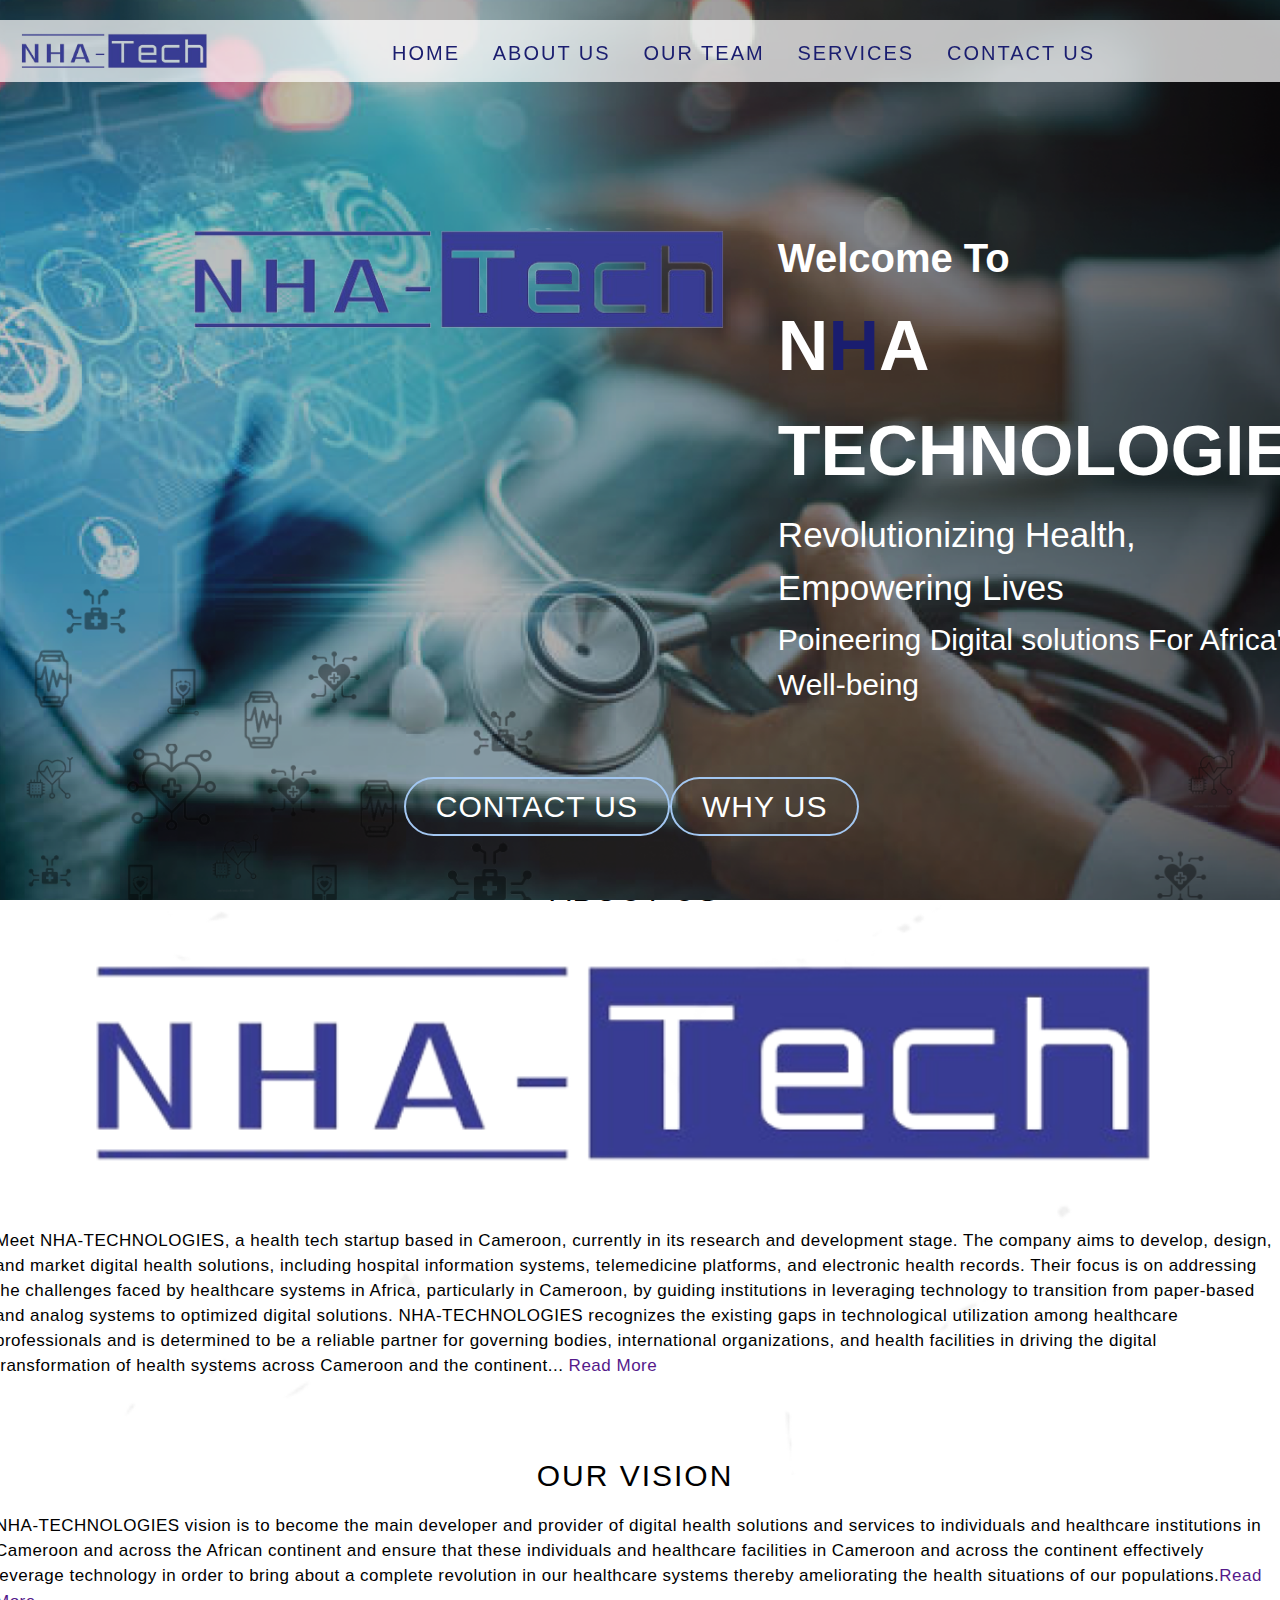
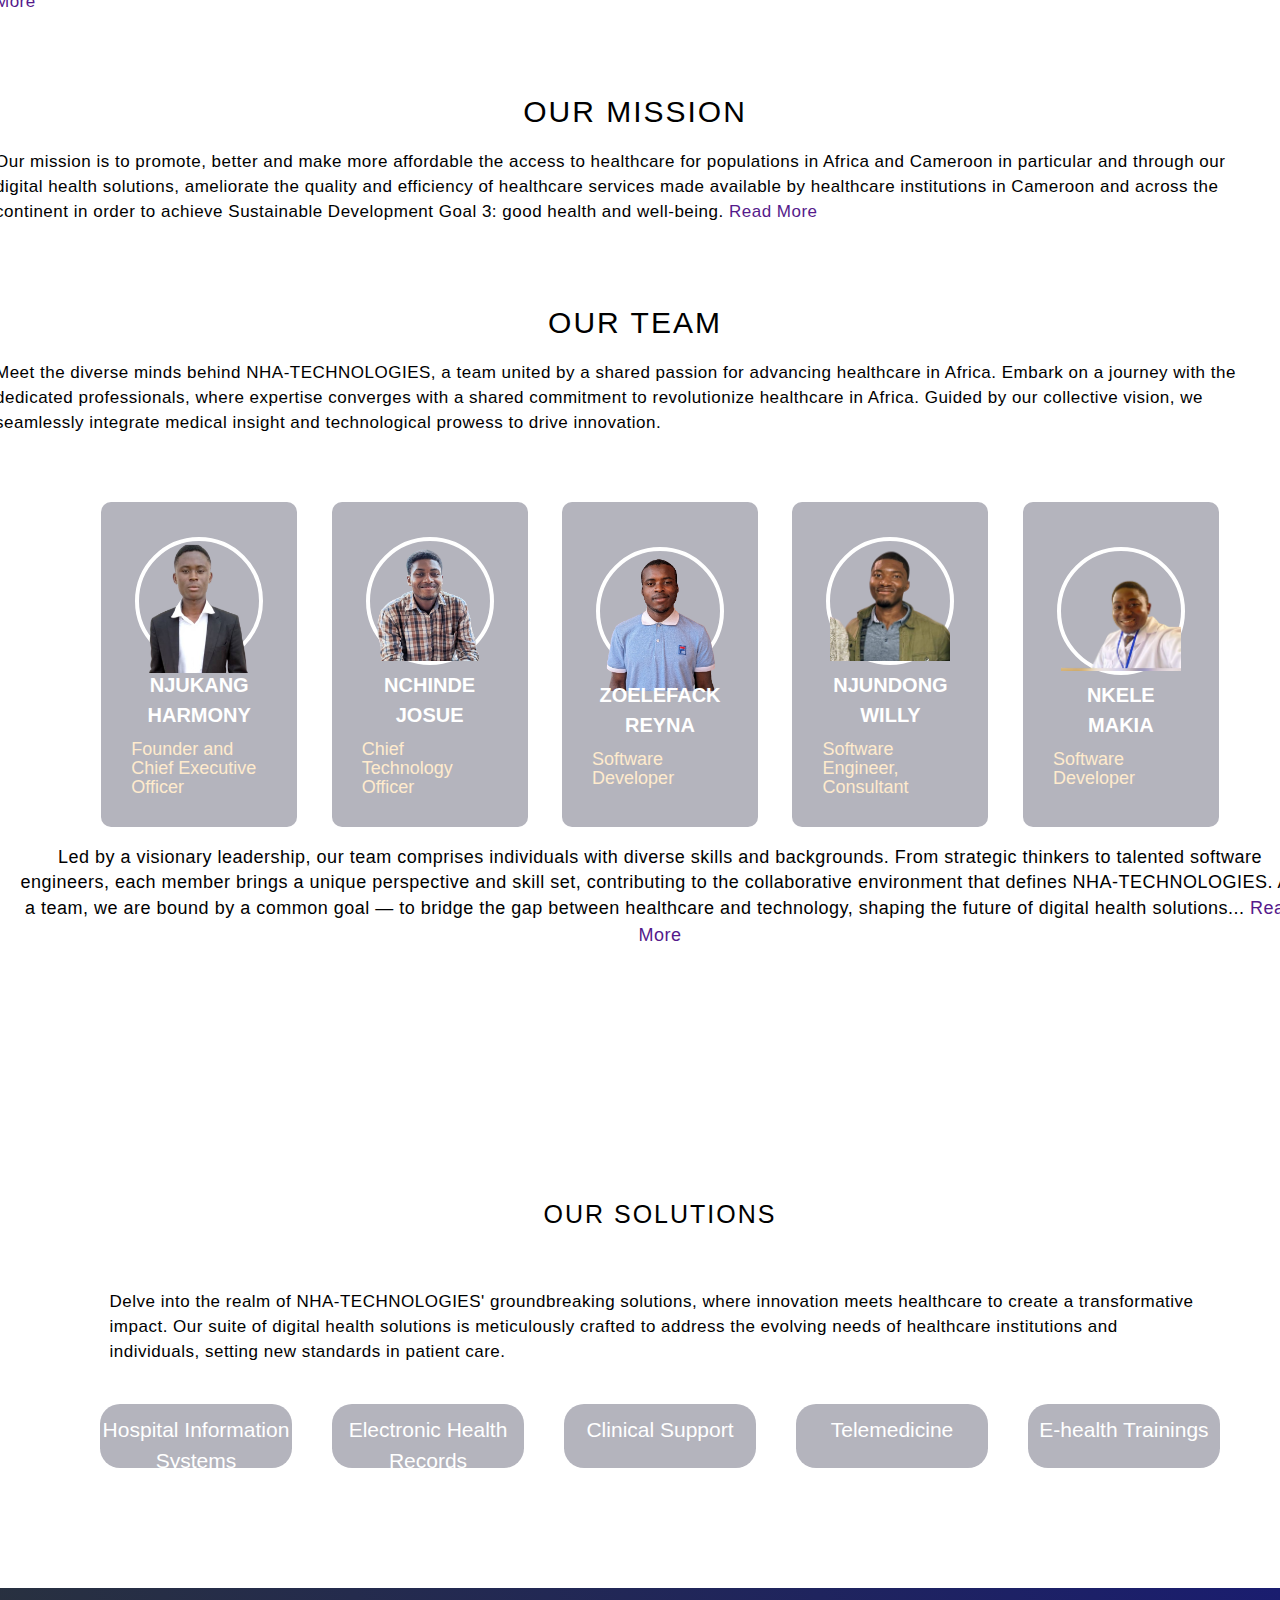
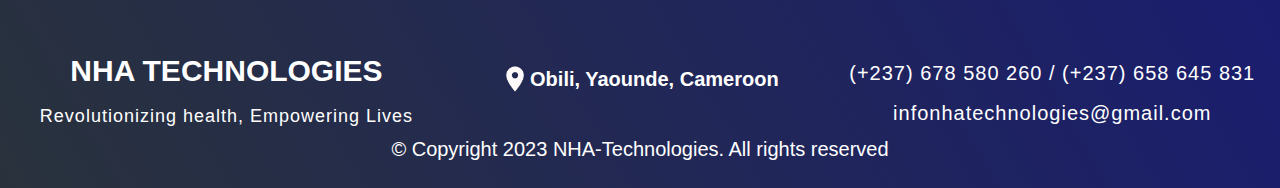
<file: index.html>
<!DOCTYPE html>
<html lang="en">
<head>
    <meta charset="UTF-8">
    <meta name="viewport" content="width=device-width, initial-scale=1.0">
    <title>NHA-TECHNOLOGIES</title>
    <link rel="stylesheet" href="index.css">
    <link rel="stylesheet" href="Ourteam.css">
</head>
<body>
   
    <!--Hero Section-->
    <section id ="hero">
       <div>
        <div class="nav-bar">
            <header class="nav-menu"  style="padding-bottom: 10px;">
                <div class="Logos"  style="padding-top: 8px;">
                    <img  src="images/CroppedLogo.png" alt="">
                 
                
                </div>
               
               <div class="hamborger">
                <div class="dropdown">
                    <button class="dropbtn"> <img  src="images/mdi_hamburger-menu.png" alt=""></button>
                    <div class="dropdown-content">
                        <li><a href="#hero"> Home</a></li>
                        <li><a href="OurTeam.html">About Us</a></li>
                        <li><a href="OurTeam.html #our-team">Our Team</a></li>
                        <li><a href="OurSolutions.html">Services</a></li>
                        <li><a href="contact.html">Contact Us</a></li>
                    </div>
                  </div>   
               </div>
                <nav class="nav-area">
                  <ul style="padding-top:18px ;" >
                    <li><a href="#hero"> Home</a></li>
                    <li><a href="OurTeam.html">About Us</a></li>
                    <li><a href="OurTeam.html #our-team">Our Team</a></li>
                    <li><a href="OurSolutions.html">Services</a></li>
                    <li><a href="contact.html">Contact Us</a></li>
                  </ul>
                 
                </nav>

                <hr>
              </header>
        </div>
        
        
            <div class="landing" >

                <div style="padding-right: 5%;" id="landing_logo">
                    <img class="landing-page-image" style="width: auto;  height:100px;" src="images/CroppedLogo.png" alt="">
                </div>
              <div>
               <div class="Landing-text">
                <h1 class="Welcome">Welcome To </h1>
                <h2 class="company">N<span class="H" style="color:  #1A1D6F;">H</span>A TECHNOLOGIES</h2>
                <h1 class="text1">Revolutionizing Health,</h1>
                <h1  class="text2">Empowering Lives</h1>
                <h1  class="text3">Poineering Digital solutions For Africa's Well-being</h1>
               </div>
               


              </div>
        
            
         
        </div>
       
     
        <div class="landing-collar">

            <div   class="hero-buttons">
               <div class="cta-button1">
                <a href="portfolio.html" type = "button" class="cta">Contact Us</a>
               </div >
                           <div class="cta-button2">
                            <a href="#" type = "button" class="cta">Why Us</a>
                           </div>
              
            
            
            </div>


          </div>


       </div>
    </section>
    <!--Brief About-->

    <!-- about and service section-->
    <section id="about">
        <div class="about container">
           
            <div id="services">
                <div class="service container">
                   <div class="index">
                    <div class="service-top">
                        <h1 class="section-title">About Us</h1>
                        <img src="images/Logo.png" alt="">
                        <p>Meet NHA-TECHNOLOGIES, a health tech startup based in Cameroon, currently in its research and development stage. The company aims to develop, design, and market digital health solutions, including hospital information systems, telemedicine platforms, and electronic health records. Their focus is on addressing the challenges faced by healthcare systems in Africa, particularly in Cameroon, by guiding institutions in leveraging technology to transition from paper-based and analog systems to optimized digital solutions. NHA-TECHNOLOGIES recognizes the existing gaps in technological utilization among healthcare professionals and is determined to be a reliable partner for governing bodies, international organizations, and health facilities in driving the digital transformation of health systems across Cameroon and the continent... <span><a href="">Read More</a></span></p>
                    </div>
                   </div>
                    <div class="service-bottom">
                   
                         
                    </div>
                  
                </div>
            </div> 
        </div>
        
    </section>
    <!-- end about section-->
    
    <!--End Services section-->


<!--Brief About-->

    <!-- about and service section-->
    <section id="about">
        <div class="about container">
           
            <div id="services">
                <div class="service container">
                   <div class="index">
                    <div class="service-top">
                        <h1 class="section-title">Our Vision</h1>
                      
                        <p>NHA-TECHNOLOGIES vision is to become the main developer and provider of digital health solutions and services to individuals and healthcare institutions in Cameroon and across the African continent and ensure that these individuals and healthcare facilities in Cameroon and across the continent effectively leverage technology in order to bring about a complete revolution in our healthcare systems thereby ameliorating the health situations of our populations.<span><a href="">Read More</a></span></p>
                    </div>
                   </div>
                    <div class="service-bottom">
                   
                         
                    </div>
                  
                </div>
            </div> 
        </div>
        
    </section>
    <!-- end about section-->
    
    <!--End Services section-->
    




<!--Brief Mission-->

    <!-- about and service section-->
    <section id="about">
        <div class="about container">
           
            <div id="services">
                <div class="service container">
                   <div class="index">
                    <div class="service-top">
                        <h1 class="section-title">Our Mission</h1>
                      
                        <p>Our mission is to promote, better and make more affordable the access to healthcare for populations in Africa and Cameroon in particular and through our digital health solutions, ameliorate the quality and efficiency of healthcare services made available by healthcare institutions in Cameroon and across the continent in order to achieve Sustainable Development Goal 3: good health and well-being. <span><a href="">Read More</a></span></p>
                    </div>
                   </div>
                    <div class="service-bottom">
                   
                         
                    </div>
                  
                </div>
            </div> 
        </div>
        
    </section>
    <!-- end about section-->
    
    <!--End Services section-->
    




    <!-- about and service section-->
    <section id="about">
        <div class="about container">
           
            <div id="services">
                <div class="service container">
                   <div class="index">
                    <div class="service-top">
                        <h1 class="section-title" id="#our-team">Our Team</h1>
                        <p>Meet the diverse minds behind NHA-TECHNOLOGIES, a team united by a shared passion for advancing healthcare in Africa. Embark on a journey with the dedicated professionals, where expertise converges with a shared commitment to revolutionize healthcare in Africa. Guided by our collective vision, we seamlessly integrate medical insight and technological prowess to drive innovation.</p>
                    </div>
                   </div>
                    <div class="service-bottom">
                        <div class="service-item">
                            <div class=" service-icon"><a href="" class="circle">
                             <img height="128px" width="2000px" src="images/CEOModif-removebg-preview.png" alt="Cloud Chen">
                         </a></div> 
                            <h2>Njukang Harmony</h2>
                            <p>Founder and Chief Executive Officer</p>
                          </div>

                          <div class="service-item">
                            <div class=" service-icon"><a href="" class="circle">
                             <img height="128px" width="2000px" src="images/NchindeJosue-removebg-preview (1).png" alt="Cloud Chen">
                         </a></div> 
                            <h2>Nchinde Josue</h2>
                            <p>Chief Technology Officer</p>
                          </div>
                         <div class="service-item">
                           <div style="color: wheat;"  class=" service-icon"><a href="" class="circle">
                            <img height="128px" width="2000px" src="images/Zoelefacr-removebg-preview.png" alt="Cloud Chen">
                        </a></div> 
                           <h2>Zoelefack Reyna</h2>
                           <p>Software Developer</p>
                         </div>
                         <div class="service-item">
                            <div class=" service-icon"><a href="" class="circle">
                             <img height="128px" width="2000px" src="images/WillyFobin-removebg-preview.png" alt="Cloud Chen">
                         </a></div> 
                            <h2>Njundong Willy</h2>
                            <p>Software Engineer, Consultant </p>
                          </div>
                         
                        
                          <div class="service-item">
                            <div class=" service-icon"><a href="" class="circle">
                             <img height="128px" width="2000px" src="images/Nkelemakia.png" alt="Cloud Chen">
                         </a></div> 
                            <h2>Nkele   Makia</h2>
                            <p>Software Developer</p>
                          </div>

                         
                    </div>
                    <p class="service-bottom-text">
                        Led by a visionary leadership, our team comprises individuals with diverse skills and backgrounds. From strategic thinkers to talented software engineers, each member brings a unique perspective and skill set, contributing to the collaborative environment that defines NHA-TECHNOLOGIES. As a team, we are bound by a common goal — to bridge the gap between healthcare and technology, shaping the future of digital health solutions... <span><a href="">Read More</a></span>
                      </p>
                </div>
            </div> 
        </div>
        
    </section>
    <!-- end about section-->
    
    <!--End Services section-->
    
    <!--Projects section-->
    <section id="projects">
        <div class="projects container">
           <div class="index">
            <div class="projects-header">
                <h1 class="section-title">Our solutions</span></h1>
                <p>Delve into the realm of NHA-TECHNOLOGIES' groundbreaking solutions, where innovation meets healthcare to create a transformative impact. Our suite of digital health solutions is meticulously crafted to address the evolving needs of healthcare institutions and individuals, setting new standards in patient care.</p>
            </div>
           <div class="project-list">
            <a href="portfolio.html#project-1">Hospital Information Systems</a>
            <a href="portfolio.html#project-2">Electronic Health Records</a>
            <a href="portfolio.html#project-3">Clinical Support</a>
            <a href="portfolio.html#project-4">Telemedicine</a>
            <a href="portfolio.html#project-5">E-health Trainings</a>
           </div>
           </div>
        </div>
    </section>
    <!--End Projects section-->
    <!--contact section-->
   
    <!-- end contact section-->
    <!-- footer-->
    <section id="footer">
        <div class="footer container">
          <div class="positioning">
            <div class="brand">
                <div class="brand-1">
                 
                    <h1>NHA TECHNOLOGIES</h1>
                   </div>
                <div>
                <h2>Revolutionizing health, Empowering Lives</h2>
                </div>
            </div>
          <div class="contactat">
            <h2>Contact Me At</h2>
          </div>
            <div class="social-icon">
                <div class="social-items">
                    <img style="width: 30px; height: 30px;" src="images/mdi_location.png" alt="">
                  <h1 style="color: white;">Obili, Yaounde, Cameroon</h1>
                </div>
            </div>
          <div class="cntact">
            <h2>(+237) 678 580 260 / (+237) 658 645 831</h2>
            <h2>infonhatechnologies@gmail.com</h2>
          </div>
          </div>
            <p>&copy; Copyright  2023 NHA-Technologies. All rights reserved</p>
        </div>
    </section>
    <!-- end footer-->
</body>
</html>
</file>
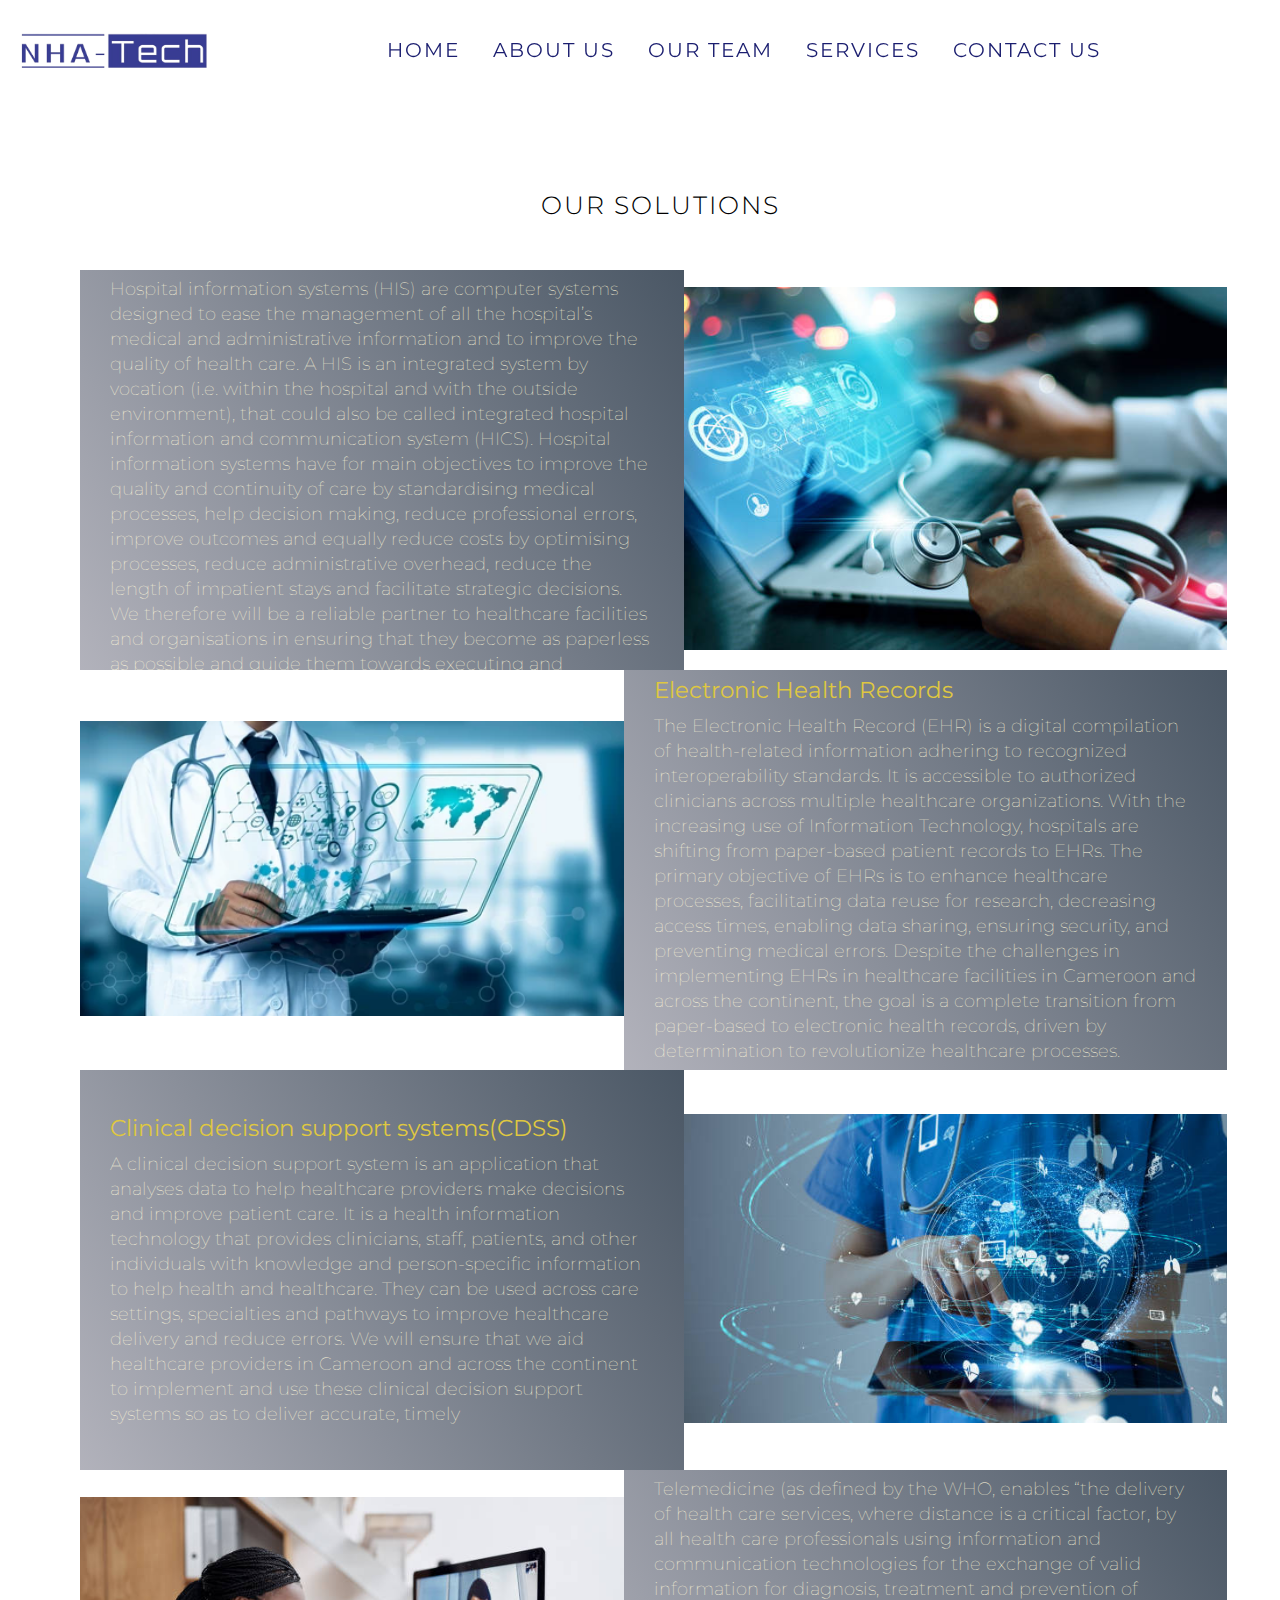
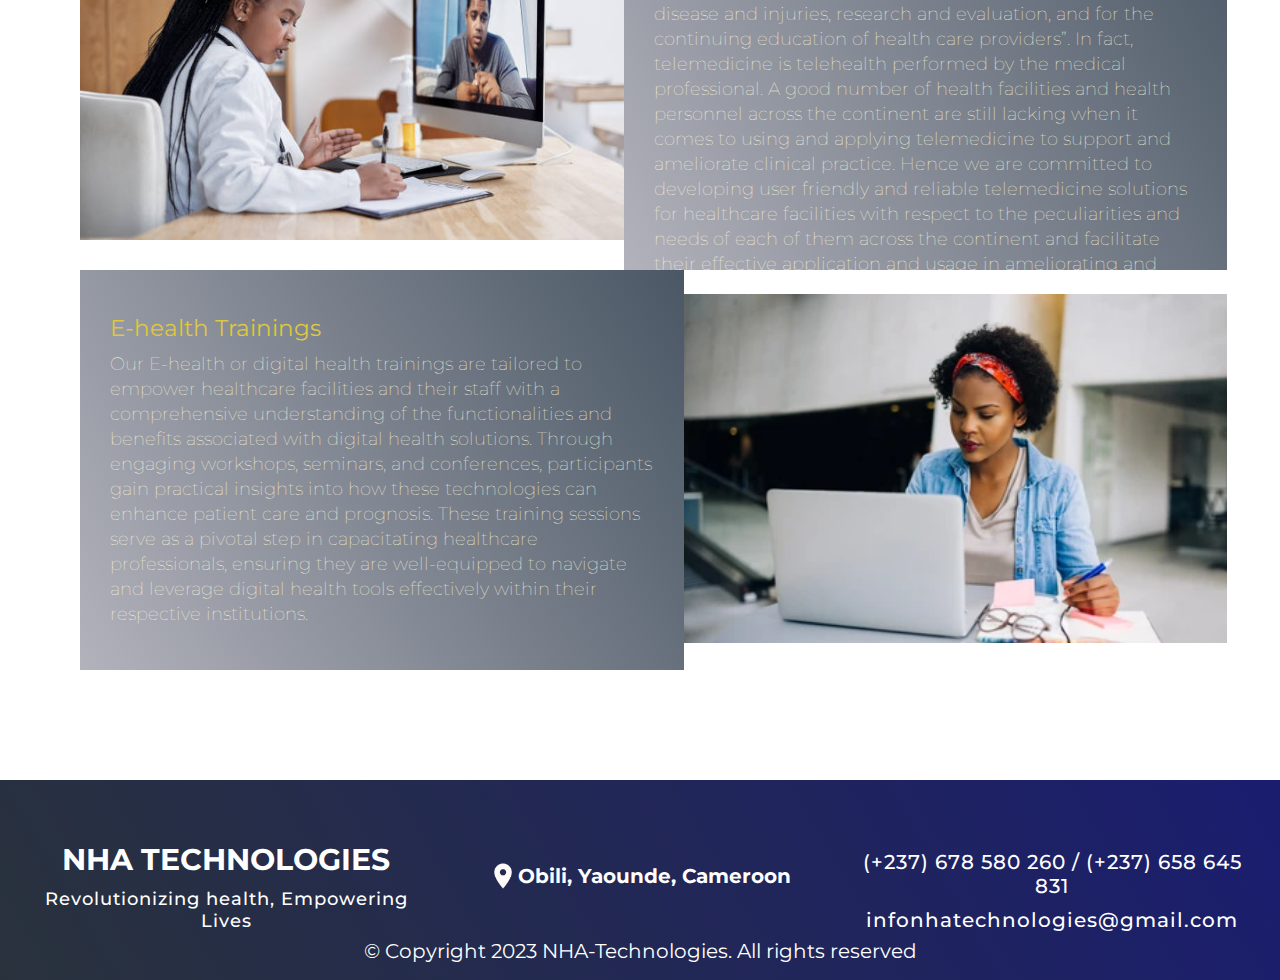
<file: OurSolutions.html>
<!DOCTYPE html>
<html lang="en">
<head>
    <meta charset="UTF-8">
    <meta http-equiv="X-UA-Compatible" content="IE=edge">
    <meta name="viewport" content="width=device-width, initial-scale=1.0">
    <title>Portfolio</title>
    <link rel="stylesheet" href="index.css">
</head>
<body>
    <div class="nav-bar">
        <header class="nav-menu"  style="padding-bottom: 10px;">
            <div class="Logos"  style="padding-top: 8px;">
                <img style="width: auto;  height:40px;" src="images/CroppedLogo.png" alt="">
             
            
            </div>
           
           <div class="hamborger">
            <div class="dropdown">
                <button class="dropbtn"> <img style="height: 100px; width: 100px; margin-top: -20px; float: right;" src="images/mdi_hamburger-menu.png" alt=""></button>
                <div class="dropdown-content">
                    <li><a href="index.html"> Home</a></li>
                    <li><a href="OurTeam.html">About Us</a></li>
                    <li><a href="OurSolutions.html ">Our Team</a></li>
                    <li><a href="OurSolutions.html">Services</a></li>
                    <li><a href="contact.html">Contact Us</a></li>
                </div>
              </div>   
           </div>
            <nav class="nav-area">
              <ul style="padding-top:18px ;" >
                <li><a href="index.html"> Home</a></li>
                <li><a href="OurTeam.html">About Us</a></li>
                <li><a href="OurSolutions.html ">Our Team</a></li>
                <li><a href="OurSolutions.html">Services</a></li>
                <li><a href="contact.html">Contact Us</a></li>
              </ul>
             
            </nav>

            <hr>
          </header>
    </div>
 <!--Projects section-->
 <section id="projects">
    <div class="projects container">
        <div class="projects-header">
            <h1 class="section-title">Our Solutions</h1>
        </div>
        <div class="all-projects">
            
            <div id="project-1" class="project-item">
                <div class="project-info">
                    <h1 style=" color: #dfc741;">Hospital Information Systems</h1>
                    <h2></h2>
                    <p>Hospital information systems (HIS) are computer systems designed to ease the management of all the
                        hospital’s medical and administrative information and to improve the quality of health care.
                        A HIS is an integrated system by vocation (i.e. within the hospital and with the outside environment),
                        that could also be called integrated hospital information and communication system (HICS). Hospital
                        information systems have for main objectives to improve the quality and continuity of care by
                        standardising medical processes, help decision making, reduce professional errors, improve outcomes
                        and equally reduce costs by optimising processes, reduce administrative overhead, reduce the length of 
                        impatient stays and facilitate strategic decisions. We therefore will be a reliable partner to healthcare
                        facilities and organisations in ensuring that they become as paperless as possible and guide them
                        towards executing and implementing HIS for their healthcare facilities. </p>
                   
                </div>
                <div class="project-image">
                    <img src="images/healthTechImage.jpg" alt="">
                </div>
            </div>
            <div id="project-2" class="project-item">
                <div class="project-info">
                    <h1 style=" color: #dfc741;">Electronic Health Records</h1>
                    <h2></h2>
                    <p>
                        The Electronic Health Record (EHR) is a digital compilation of health-related information adhering to recognized interoperability standards. It is accessible to authorized clinicians across multiple healthcare organizations. With the increasing use of Information Technology, hospitals are shifting from paper-based patient records to EHRs. The primary objective of EHRs is to enhance healthcare processes, facilitating data reuse for research, decreasing access times, enabling data sharing, ensuring security, and preventing medical errors. Despite the challenges in implementing EHRs in healthcare facilities in Cameroon and across the continent, the goal is a complete transition from paper-based to electronic health records, driven by determination to revolutionize healthcare processes.</p>
                  














                </div>
                <div class="project-image">
                    <img src="images/InfoSystems 1.png" alt="img">
                </div>
            </div>
            <div id="project-3" class="project-item">
                <div class="project-info">
                    <h1 style=" color: #dfc741;">Clinical decision support systems(CDSS)</h1>
                    <h2></h2>
                    <p>A clinical decision support system is an application that analyses data to help healthcare providers make
                        decisions and improve patient care. It is a health information technology that provides clinicians, staff,
                        patients, and other individuals with knowledge and person-specific information to help health and
                        healthcare. They can be used across care settings, specialties and pathways to improve healthcare
                        delivery and reduce errors. We will ensure that we aid healthcare providers in Cameroon and across the
                        continent to implement and use these clinical decision support systems so as to deliver accurate, timely
                
                </div>
                <div class="project-image">
                    <img src="images/istockphoto-1127069581-612x612.jpg" alt="">
                </div>
            </div>
            <div id="project-4" class="project-item">
                <div class="project-info">
                    <h1 style=" color: #dfc741;">Telemedicine</h1>
                    <h2></h2>
                    <p>Telemedicine (as defined by the WHO, enables “the delivery of health care services, where distance is a
                        critical factor, by all health care professionals using information and communication technologies for the
                        exchange of valid information for diagnosis, treatment and prevention of disease and injuries, research
                        and evaluation, and for the continuing education of health care providers”. In fact, telemedicine is
                        telehealth performed by the medical professional. A good number of health facilities and health
                        personnel across the continent are still lacking when it comes to using and applying telemedicine to
                        support and ameliorate clinical practice. Hence we are committed to developing user friendly and
                        reliable telemedicine solutions for healthcare facilities with respect to the peculiarities and needs of each
                        of them across the continent and facilitate their effective application and usage in ameliorating and
                        optimising clinical practice.</p>
                   
                </div>
                <div class="project-image">
                    <img src="images/Telemedicine.jpg" alt="">
                </div>
            </div>
            <div id="project-5" class="project-item">
                <div class="project-info">
                    <h1 style=" color: #dfc741;">E-health Trainings</h1>
                    <h2></h2>
                    <p>
                        Our E-health or digital health trainings are tailored to empower healthcare facilities and their staff with a comprehensive understanding of the functionalities and benefits associated with digital health solutions. Through engaging workshops, seminars, and conferences, participants gain practical insights into how these technologies can enhance patient care and prognosis. These training sessions serve as a pivotal step in capacitating healthcare professionals, ensuring they are well-equipped to navigate and leverage digital health tools effectively within their respective institutions.
                        
                        
                        
                        
                        
                         </p>
                 
                </div>
                <div class="project-image">
                    <img src="images/young-african-female-entrepreneur-sitting-260nw-772102126 1.png" alt="">
                </div>
            </div>
        </div>
    </div>
</section>
<!--End Projects section--> 
    <!--End Projects section-->
    <!--contact section-->
   
    <!-- end contact section-->
    <!-- footer-->
    <section id="footer">
        <div class="footer container">
          <div class="positioning">
            <div class="brand">
                <div class="brand-1">
                 
                    <h1>NHA TECHNOLOGIES</h1>
                   </div>
                <div>
                <h2>Revolutionizing health, Empowering Lives</h2>
                </div>
            </div>
          <div class="contactat">
            <h2>Contact Me At</h2>
          </div>
            <div class="social-icon">
                <div class="social-items">
                    <img style="width: 30px; height: 30px;" src="images/mdi_location.png" alt="">
                  <h1 style="color: white;">Obili, Yaounde, Cameroon</h1>
                </div>
            </div>
          <div class="cntact">
            <h2>(+237) 678 580 260 / (+237) 658 645 831</h2>
            <h2>infonhatechnologies@gmail.com</h2>
          </div>
          </div>
            <p>&copy; Copyright  2023 NHA-Technologies. All rights reserved</p>
        </div>
    </section>
    <!-- end footer-->
</body>
</html>
</file>
<file: index.css>
@import url('https://fonts.googleapis.com/css2?family=Montserrat:wght@300;400;700&display=swap');
*{
    padding: 0;
    margin: 0;
    box-sizing: border-box;
}                       
html{
    font-size: 10px;
    font-family:'Montserrat', sans-serif;
}
body {
   overflow-x: hidden;
}
a{
    text-decoration: none;
}
img {
    height: 100%;
    width: 100%;
    object-fit: cover;
}
p{
    text-align: left;
    font-size: 1.4rem;
    line-height: 1.9rem;
}
 .section-title{
    font-size: 4rem;
    font-weight: 300;
    color: black;
    margin-bottom: 10px;
    text-transform: uppercase;
    letter-spacing: .2rem;
    text-align: center;
}
/*navbar*/



.nav-menu .Logos img{

width: auto;  height:40px;
}



.nav-menu{
	display: flex;
	justify-content: space-between;
	align-items: flex-start;
  background-color: rgba(255, 255, 255, 0.7200000286);
	position: fixed;
    width: 100vw;
	top: 20px;
	z-index: 1;
   
 
}
.nav-area{
	list-style: none;
	
}
.nav-area li {
	display: inline;
	padding: 20px 15px;
	text-transform: uppercase;
	color: #1A1D6F;
	letter-spacing: 2px;
    
}

hr {
  height:5px;
  border-width:0;
  background-color:#00A4BD;
}

.nav-area a{
    font-size: 20px;
    color: #1A1D6F;
}
.nav-area a:hover{
	color: #FC3;
}

.nav-area a:active{
    color: #FC3;
}
.Logos h1 {
    font-size: 30px; 
    padding-left: 20px;
    padding-top: 5px;
    align-items: center;
    color: #f9f9f9;
}
.Logos img{
    height: 40px; width: 40px; padding-top: 5px; margin-left: 20px;
}
  

  
/*endnavbar*/


/* Hero Section */

.landing{
 
 display: flex;
 flex-direction: row;
padding-left: 15%;
padding-top: 13%;
   
}

.cta{
    justify-content: center;
    align-items: center;
    display: inline-block;
    padding: 5px 150px;
    color:white;
    background-color: transparent;
    border: 2px solid rgb(163, 199, 241);
    font-size: 1.5rem;
    text-transform: uppercase;
    letter-spacing: .1rem;
    transition: .3s ease backgroung-color ;
    transition-property: backgroung-color, color;
    border-radius: 20px;
  
   
}


.cta:hover {
    color: blue;
    background-color: rgba(255, 255, 255, 0.7200000286);
    box-shadow: 0 0 40px;
   
}
.brand h1{
    font-size: 3rem;
    text-transform: uppercase;
    color: white;
}
#hero {
    background-image: url('./images/ModifBackground.png');
    background-position: center;
    background-size: cover;
    background-attachment: fixed;
    position: relative;
    z-index: 1;
    height: 100%;  
    display: flex;
   
}
#hero .hero {
    justify-content: right;
    text-align: right;
    padding-top: 25%;
    padding-bottom: 7%;
    padding-right: 4%;
    flex-direction: row;
}
#hero::after{
    content: '';
    position: absolute;
    left: 0;
    top: 0;
    height: 100%;
    width: 100%;
    background-color: #00000056;
    opacity: .7; 
    z-index: -1;
}

.hero-buttons{
    display: flex; flex-direction: row; justify-content: center; text-align: center;
    flex-wrap: wrap;
padding-top: 70px;
}




.Landing-text .Welcome{
    font-size: 40px;
    color: white;
    padding-bottom: 1%;
}

.Landing-text .company{
    padding-bottom: 1%;
    font-size: 70px;
    color: white;
}


.Landing-text .company span{
    padding-bottom: 1%;
    font-size: 70px;
    color: white;
}

.Landing-text .text1{
    font-weight: 20;
    font-size: 35px;
    color: white;
}


.Landing-text .text2{
    padding-bottom: 0.5%;
    font-weight: 20;
    font-size: 35px;
    color: white;
}


.Landing-text .text3{
    font-weight: 10;
    font-size: 30px;
    color: white;
}
#hero .landing .hero h1{
  text-align: start;
    width: 100%;
    font-size: 4rem;
    position: relative;
    color: transparent;
    animation: text_reveal  .5s ease forwards;
    animation-delay: 1s;
    
}

.landing-collar{

    justify-content: space-between;
    align-items: center;
    text-align: end;
    
}



#hero h1:nth-child(1){
    animation-delay: 1s;  
}
#hero h1:nth-child(2){
    animation-delay: 2s;  
}
#hero h1:nth-child(3){
    animation: text_reveal_surname .5s ease forwards m;
    animation-delay: 3s;  
}

#hero h1 span{

  position: absolute;
  top: 0;
  left: 0;
  height: 100%;
  width: 0;
  background-color: crimson;
  animation: text_reveal_box 1s ease ;
  animation-delay: .3s;
}

#hero h1:nth-child(1) span{
   animation-delay: .5s; 
}
#hero h1:nth-child(2) span{
    animation-delay: 1.5s; 
}
#hero h1:nth-child(3) span{
    animation-delay: 2.5s; 
}
/* End Hero Section */
 /*textslider*/
 .textslider {
    margin: 0;
    width: 100%;
    height: 100%;
    font-family: "Franklin Gothic Medium", "Arial Narrow", Arial, sans-serif;
  }
  .content {
    width: 100vw;
    height: 5vh;
    display: flex;
    align-items: center;
    justify-content: center;
    margin-top: 20px;
  }
  .slider-wrapper {
    font-size: 40px;
    color:#aaa;
    font-weight: bold;
    text-transform: uppercase;
    display: flex;
    align-items: center;
    justify-content: center;
  }
  .slider-wrapper p{
      font-size: 20px;
      color:#fff;
      height: 50px;
      text-align: center;
      box-sizing: border-box;
  }
  .slider{
    height: 50px;
   
    overflow: hidden;
  }
  .slider div {
    color:#fff;
    height: 50px;
    margin-bottom: 50px;
    padding: 2px 15px;
    text-align: center;
    box-sizing: border-box;
  }
  .slider-text1 {
    background: transparent;
    animation: slide 10s linear infinite;
    font-size: 20px;
  }
  .slider-text2 {
    background: transparent;
    font-size: 20px;
  }
  .slider-text3 {
    background: transparent;
    font-size: 20px;
  }
  @keyframes slide {
    0% {margin-top:-300px;}
    5% {margin-top:-200px;}
    33% {margin-top:-200px;}
    38% {margin-top:-100px;}
    66% {margin-top:-100px;}
    71% {margin-top:0px;}
    100% {margin-top:0px;}
  }
  /*end textslider*/

/* service section */
#services .service{
    flex-direction: row;
    text-align: center;
    justify-content: center;
    
    margin: 0 auto;
 

}
#services .service-top{
  display: flex;
  flex-direction: column; 
    padding-bottom: 50px;
    justify-content: center;
    text-align: center;
}

#services .service-top h1{
    font-size: 30px;
    font-weight: 200;
    text-align: center;
    justify-content: center; 
  
}

#services .service-top img{
    height: 300px;
    width: auto;
 text-align: center;
 justify-content: center;
 align-items: center;
  
}

#services .service-top p{
    font-size: 1.7rem;
    margin-top: 5px;
    line-height: 2.5rem;
    font-weight: 300;
    letter-spacing: .05rem;
    display: inline;
    text-align: start;
    align-items: center;
}
#services.service-bottom{
    display: flex;
    align-items: center;
    justify-content: center;
    flex-wrap: wrap;
    flex-direction: row;
}
#services .service-item{
    flex-basis: 80%;
    display: flex;
    align-items: center;
    justify-content: center;
    flex-direction: column;
    padding: 30px;
    border-radius: 10px;
   background-color: #b4b4bd;
    background-size: cover;
    margin: 10px 5%;
    color: blanchedalmond;
    position: relative;
    z-index: 0;
    overflow: hidden;
    margin-top: 50px;
}


#services .service-item p{
  
  text-align: start;
  align-items: center;
}
#services .service-item::after{
    content:'';
    position: absolute;
    left: 0;
    top: 0;
    height: 100%;
    width: 100%;
}
#services .service-bottom .icon{
    height: 80px;
    width: 80px;
    margin-bottom: 20px;
}
#services .service-item h2{
    font-size: 2rem;
    margin-bottom: 10px;
    text-transform: uppercase;
    text-align: center;
    color: white;
}


.service-bottom-text {
    font-size: 1.8rem;
    margin-top: 5px;
    line-height: 2.5rem;
    font-weight: 300;
    letter-spacing: .05rem;
    display: inline;
    text-align: center;
    align-items: center;
}
/* service section */
/* projects section */
#projects .projects {
    flex-direction: column;
    max-width: 1400px;
    margin: 10px 20px;
    padding: 100px 0;
    background-color: white;
}
#projects .projects-header h1{
    margin-bottom: 50px;
    font-size: 25px;
    width: 100vw;
}

#projects .projects-header p{
    width: 100vw;
    padding: 5px 7%;
    font-size: 1.7rem;
   padding-bottom: 30px;
    line-height: 2.5rem;
    font-weight: 300;
    letter-spacing: .05rem;
    display: flex;
    text-align: start;
    align-items: center;
    justify-content: center;
}
#projects .all-projects {
    display: flex;
    align-items: center;
    justify-content: center;
    flex-direction: column;
    width: 99vw;
    padding: 0px 60px;
}
#projects .project-item{
    display: flex;
    align-items: center;
    justify-content: center;
    flex-direction: column;
    margin: 20px auto;
    overflow: hidden;
    border-radius: 10px;
}
#projects .project-info {
    padding: 30px;
    flex-basis: 50%;
    background-image: linear-gradient( 60deg, #b4b4bd 0%, #485563 100%);
    height: 100%;
    display: flex;
    align-items: flex-start;
    justify-content: center;
    flex-direction: column;
    box-sizing: content-box;
}
#projects .project-info h1{
    font-size: 23px;
    font-weight: 400;
    color: cornsilk;
}
#projects .project-info h2{
    font-size: 30px;
    font-weight: 500;
    margin-top: 10px;
    color: cornsilk;
}
#projects .project-info p{
    color: cornsilk;
    font-size: 18px;
    font-weight: 100;
    line-height: 25px;
}
#projects .project-image {
    flex-basis: 50%;
   
    overflow: hidden;
    position: relative;
}
#projects .project-image::after{
    content: '';
    position: absolute;
    left: 0;
    top: 0;
    height: 100%;
    width: 100%;
  
    opacity: .2;
}
#projects .project-item:hover .project-image img{
    transform: scale(1.1);
}
#projects .project-image img {
    transition: .3s ease transform;
}

.project-list{
    display: flex;
    flex-wrap: wrap;
    justify-content: center;
    text-align: center;
    font-size: 30px;
    width: 100vw;
}


 .project-list a{
    color: white;
    width: 15vw;
  height: 5vw;
    font-size: 21px;
    font-weight: 200;
     padding: 10px 0px;
     margin: 10px 20px;
     border-radius: 20px;
     background-color: #b4b4bd;
     text-align: center;
     align-items: center;
     justify-content: center;
 }

 bot {
     padding-top: 20px;
 }
 bot a{
     font-size: 20px;
     color: blue;
 }
 bot h3{
     font-size: 15px;
     color: #f9f9f9;
 }

/* about me section*/
#about .about{
    flex-direction: column-reverse;
    text-align: center;
    justify-content: center;
    max-width: 1400px;
    padding-left: 0px;
    padding: 4.5vw 20px;
    background-color: white;
    background-repeat: no-repeat;
    background-size: cover;
}

@keyframes bar_1 {
    0%{
        stroke-dashoffset: 630px;
    }
    100% {
        stroke-dashoffset: calc(629px - (630px * 90)/100);
    }
}
@keyframes bar_2 {
    0%{
        stroke-dashoffset: 630px;
    }
    100% {
        stroke-dashoffset: calc(630px - (630px * 85)/100);
    }
}
@keyframes bar_3 {
    0%{
        stroke-dashoffset: 630px;
    }
    100% {
        stroke-dashoffset: calc(630px - (630px * 60)/100);
    }
}
@keyframes bar_4 {
    0%{
        stroke-dashoffset: 630px;
    }
    100% {
        stroke-dashoffset: calc(629px - (630px * 20)/100);
    }
}
@keyframes bar_5 {
    0%{
        stroke-dashoffset: 630px;
    }
    100% {
        stroke-dashoffset: calc(629px - (630px * 30)/100);
    }
}
/* end about me section*/
/* Style The Dropdown Button */
.dropbtn {
    background-color: transparent;
    color: white;
    font-size: 16px;
    border: none;
    cursor: pointer;
    border-radius: 20px;
}
/* The container <div> - needed to position the dropdown content */
 .dropdown {
    position: relative;
    text-align: center;
    justify-content: center;
  }
  
/* Dropdown Content (Hidden by Default) */
 .dropdown-content {
     display: none;
     background-image: linear-gradient(60deg, #4578ae 0%, #d8e3ee 100%);
    min-width: 160px;
    box-shadow: 0px 8px 16px 0px rgba(0,0,0,0.2);
    z-index: 1;
    text-align: center;
    justify-content: center;
    margin-top: -23px;
    list-style: none;
    width: 310px;
}
  
/* Links inside the dropdown */
 .dropdown-content a {
    color: white;
    padding: 12px 16px;
    font-size: 20px;
    text-decoration: none;
    display: flex;
    text-align: center; 
     width: 310px;
     padding-left: 17%;
    
}
  
/* Change color of dropdown links on hover */
 .dropdown-content a:hover {
    color: rgb(243, 247, 58);
}
  
/* Show the dropdown menu on hover */
 .dropdown:hover .dropdown-content {
    display: block;
}
  
/* Change the background color of the dropdown button when the dropdown content is shown */
 .dropdown:hover .dropbtn{
    background-color: transparent;
 }
/*end  Style The Dropdown Button */

/* contact section */
#contact .contact{
   
    max-width: 1400px;
    margin: 0 auto;
    background-color: white;
}
#contact .contact-items{
    width: 10%;
    display: flex;
    margin: 0;
    padding: 20px;
}
#contact .contact-item {
   
    transition: .3s; 
}
#contact .contact-item:hover{
    box-shadow: 0px 0px 5px ;
}
#contact .icon{
    width: 70px;
    margin-bottom: 10px;
    border-radius: 10px;
}
#contact .contact-info h1{
    font-size: 2.5rem;
    font-weight: 500;
    margin-bottom: 5px;
}
#contact .contact-info h2{
    font-weight: 500;
    line-height: 2rem;
}
#contact .form{
    padding-left: 5%;
}
#contact .form h1{
    font-size: 23px;
}
#contact .form p{
    font-size: 20px;
}
#contact .form .submit{
    font-size: 20px;
    width: 40%;
    border-radius: 15px;
    box-shadow: 0 0 10px;
}
#contact .form .submit:hover{
    box-shadow: 0px 0px 20px ;
    color: blue;
}
/* end contact section */
/*footer*/
#footer{
    overflow-x: hidden;
    background-image: linear-gradient(60deg, #29323c 0%, #1A1D6F 100%);
    width: 100%;
}
#footer .footer{
    min-height: 200px;
    padding-top: 50px;
    padding-bottom: 10px;
    padding: 10px 20px; 
}
#footer h2{
    color: white;
    font-weight: 500;
    font-size: 1.8rem;
    letter-spacing: .1rem;
    margin-top: 10px;
    margin-bottom: 10px;
}
#footer .social-icon{
    display: flex;  
    align-items: center;
    justify-content: center;
    margin-bottom: 30px;
   
}
#footer .social-items{
    display: flex;
    align-items: center;
    justify-content: center;
    position: relative;
    z-index: 1;
}
#footer .social-item{
    height: 50px;
    width: 50px;
    margin: 0 5px;  
}
#footer .social-item img{
    filter: transparent;
    border-radius: 8px;
    text-align: center;
}
#footer .social-item:hover{
    box-shadow: 0px 0px 20px ;
    transition: .3s;
    border-radius: 8px;
}
#footer p{
    color: white;
    font-size: 1.3rem;
    text-align: center;
}
.positioning{
    display: flex;
    flex-wrap: wrap;
    flex-direction: row;
  padding-top: 50px;
}
.contactat{
    display: none;
}
.brand{
    display: flex;
    flex-direction: column;
    justify-content: center;
    text-align: center;
    width: 33.3%;
}
.brand-1{
    display: flex;
    flex-direction: row;
    justify-content: center;
    text-align: center;
}
.brand-1 img{
    margin-right: 20px;
}
.cntact {
    text-align: center;
    width: 33.3%;
   width: 33.3%;
}

/*end footer*/
/* keyframes */
@keyframes text_reveal_box{
    50% {
        width: 0%;
        left: 0;
    }
    100%{
        width: 0;
        left: 100%;
    }
} 
@keyframes text_reveal{
    100%{
        color: rgb(255, 254, 254);
    }
} 
@keyframes text_reveal_surname{
    100%{
        color: tomato;
        font-weight: 500px;
    }
}
/*end key frames*/ 
/* media qwery for tablet*/
@media only screen and (max-width: 320px){
    .nav-area li {
        display: none;
    }
    .hamborger{
        margin-right: -30%;
    }
    .slider {
        padding-left: 10px;
        font-size: 2px;
    }
    .slider-text1{
        font-size: 18px !important;
    }
    .slider-text2{
        font-size: 18px !important;
    }
    .slider-text3{
        font-size: 18px !important;
    }
    #hero {
        width: 100vw !important;
        height: 100vh;
    }
    #hero .hero{
        padding-top:100%;
    }
    #hero .hero h1{
        font-size: 25px;
       font-family: Georgia, 'Times New Roman', Times, serif;
    }
    header h1{
        padding-bottom: 20%;
    }
    .nav-menu{
        padding: 0px 0px;
        height: 60px;
    }
    .Logos h1{
        font-size:20px ;
        padding-left: 10px;
        padding-top: 10px;
    }
    .Logos img{
        margin-left:10px;
    }
  .landing-collar {
   
    justify-content: center;
    text-align: center;
    align-items: center;
    
     
    }
    .progress-container{
        display: none;
    }
    .mobi-skills{
        margin-left: 2px;
        margin-bottom: 120px;
        justify-content: center !important;
    }
    .skills  h1 {
        font-size: 23px !important;
        font-weight: 500 !important;
        justify-content: center;
        text-align: center;
        padding-bottom: 10px;
    }
    .skill-name{
        font-size: 17px !important;
    }
    .grid .right p{
        font-size: 18px;
        line-height: 21px;
    }

    .service-top p{
        font-size:15px  !important;
        line-height: 20px !important;
    }
    .service-top h1{
        font-size: 25px;
    }
    .service-item{
        box-sizing: content-box;
    }
    .service-item h2{
        font-size: 70px;
    }
    .service-item h2{
        font-size: 18px !important;
    }
    .service-bottom{
        margin-top: -10%;
    }
    #services .service-item{
        margin-top: 0%;
      }
      #projects .projects {
        margin-top: 0px;
    }
    .all-projects{
        margin-top: -10%;
    }
   .projects-header h1{
      font-size: 23px !important;
  }
  .project-list a{
      font-size: 18px;
  }
  .project-info h1{
      font-size: 21px !important;
  }
  .project-info p{
      font-size: 15px !important;
      line-height: 18px !important;
  }
  bot a{
      font-size: 15px !important;
  }
  bot h3{
      font-size: 13px !important;
  }
    #footer .positioning{
        display: flex;
        flex-direction: column;
        justify-content: center;
        text-align: center;
    } 
    #footer .brand{
        flex-direction: column;
        justify-content: center;
        text-align: center;
        width: 100%;
    }
    .contpos{
        display: flex;
        flex-direction: column;
        margin-top: 0px;
    }
    #contact h1{
        margin-top: 25%;
        font-size: 30px;
    }
    .content1{
        width: 100%;
        padding: 0px 0px;
    }
    .contact-tool{
        margin-left:15% !important;
        width: 225px !important;
    }
    .contact-tool h2{
        font-size: 15px !important;
    }
    .contact-tool p{
        font-size: 15px !important;
    }
    .contacts-form{
        margin-left: 5.5%;
        width: 90%;
    }
    .contacts-form span{
        font-size: 20px;
        margin: -15px 0px !important;
    }
    .contacts-form input{
        padding: 0px 0px !important;
        height: 30px;
        font-size: 18px;
    }
    .contacts-form textarea{
        font-size: 18px;
    }
    #projects .projects {
        margin-top: -60px;
    }
   .projects-header h1{
      font-size: 23px !important;
  }
  .project-list a{
      font-size: 18px;
  }
  #footer .positioning{
    display: flex;
    flex-direction: column;
    justify-content: center;
    text-align: center;
} 
#footer .brand{
    flex-direction: column;
    justify-content: center;
    text-align: center;
    width: 100%;
}
#footer p{
    font-size: 10px !important;
}
.cntact{
    justify-content: center;
    text-align: center;
    width: 100%;
    margin-top: -20px !important;
}
.cntact h2{
    font-size: 13px !important;
    margin: -1px 0px !important;
    font-weight: 10 !important;
}
.brand{
    flex-direction: column;
    justify-content: center; 
}
.brand-1 img{
    position: absolute;
    width:12% !important;
   left: 23% !important;
}
.brand-1 h1{
   width: 40%;
   font-size: 15.5px;
 
   padding: 0px 0px;
 }
 .positioning{
     padding-top: 0px;
 }
 .social-items{
     display: flex;
     flex-direction: row;
     width: 320px;
     justify-content: center;
     text-align: center;
 }
 .social-item{
    height: 40px !important;
width: 40px !important;
}
}
@media only screen and (min-width:320.1px) and (max-width: 360px){
    *{  max-width: 100%;}
    .nav-area li {
        display: none;
    }
    .hamborger{
        margin-right: -30%;
    }
    .slider {
        padding-left: 10px;
        font-size: 2px;
    }
    .slider-text1{
        font-size: 18px;
    }
    .slider-text2{
        font-size: 18px;
    }
    .slider-text3{
        font-size: 18px;
    }
    #hero {
        height: 100vh; 
    }
    #hero .hero{
        padding-top:100%;
    }
    #hero .hero h1{
        font-size: 25px;
       font-family: Georgia, 'Times New Roman', Times, serif;
    }
    header h1{
        padding-bottom: 20%;
    }
    .nav-menu{
        padding: 0px 0px;
        height: 60px;
    }
    .Logos h1{
        font-size:20px ;
        padding-left: 10px;
        padding-top: 10px;
    }
    .Logos img{
        margin-left:10px;
    }

    .progress-container{
        display: none;
    }
    .mobi-skills{
        margin-left: 30px;
        margin-bottom: 60px;
        justify-content: center !important;
    }
    .skills  h1 {
        font-size: 25px !important;
        justify-content: center;
        text-align: center;
        padding-bottom: 10px;
    }
    .grid .right p{
        font-size: 17.5px;
        line-height: 21px;
    }
    #services{
        margin-top: -30%;
    }
    .service-top h1{
        font-size:25px  ;
    }
    .service-top p{
        font-size:15px  !important;
        line-height: 20px !important;
    }
    .service-item{
        box-sizing: content-box !important;
       
    }
    .service-item h2{
        font-size: 15px !important;
    }
    .service-bottom{
        margin-top: -10%;
    }
    #services .service-item{
        margin-top: 0%;
      }
      #projects .projects {
          margin-top: 0px;
      }
      .all-projects{
          margin-top: -10%;
         
      }
     .projects-header h1{
        font-size: 20px !important;
        margin-top: 20px !important;
    }
    .project-list {
        margin: -40px 0px !important;
        margin-bottom: -90px !important;
    }
    .project-list a{
        font-size: 15px !important;
    }
    .project-info h1{
        font-size: 21px !important;
    }
    .project-info p{
        font-size: 15px !important;
        line-height: 18px !important;
    }
    .project-info{
      
    }
    .project-item{
        width: 100% !important;
        margin: 5px 0px !important;
    }
    bot a{
        font-size: 15px !important;
    }
    bot h3{
        font-size: 13px !important;
    }
    .contpos{
        display: flex;
        flex-direction: column;
        margin-top: 0px;
    }
    #contact h1{
        margin-top: 25%;
        font-size: 30px;
    }
    .content1{
        width: 100%;
        padding: 0px 0px;
    }
    .contact-tool{
        margin-left:15% !important;
        width: 225px !important;
    }
    .contact-tool h2{
        font-size: 15px !important;
    }
    .contact-tool p{
        font-size: 15px !important;
    }
    .contacts-form{
        margin-left: 5.5%;
        width: 90%;
    }
    .contacts-form span{
        font-size: 20px;
        margin: -15px 0px !important;
    }
    .contacts-form input{
        padding: 0px 0px !important;
        height: 30px;
        font-size: 18px;
    }
    .contacts-form textarea{
        font-size: 18px;
    }
  #footer .positioning{
    display: flex;
    flex-direction: column;
    justify-content: center;
    text-align: center;
} 

#footer .positioning{
    display: flex;
    flex-direction: column;
    justify-content: center;
    text-align: center;
} 
#footer .brand{
    flex-direction: column;
    justify-content: center;
    text-align: center;
    width: 100%;
}
#footer p{
    font-size: 10px !important;
}
.cntact{
    justify-content: center;
    text-align: center;
    width: 100%;
    margin-top: -20px !important;
}
.cntact h2{
    font-size: 13px !important;
    margin: -1px 0px !important;
    font-weight: 10 !important;
}
.brand{
    flex-direction: column;
    justify-content: center; 
}
.brand-1 img{
    position: absolute;
    width:12% !important;
   left: 25%;
}
.brand-1 h1{
   width: 40%;
   font-size: 15.5px;
 
   padding: 3px 0px;
 }
 .positioning{
     padding-top: 0px;
 }
 .social-items{
     display: flex;
     flex-direction: row;
     width: 320px;
     justify-content: center;
     text-align: center;
 }
 .social-item{
    height: 40px !important;
width: 40px !important;
}
    
}
@media only screen and (min-width:360.1px) and (max-width: 568px){
    *{  max-width: 100%; max-height: 100%;}
    .nav-area li {
        display: none;
    }



.nav-menu .Logos img{

    width: auto;  height:30px;
    }
 
    .hamborger{
       margin-right: -85% ;
    }



    .dropbtn img{


        height: auto; width: 70px; margin-top: -0.40em; float: right;
        text-align: left; justify-content: center;
        align-items: center;

      
    }


    .slider {
        padding-left: 10px;
        font-size: 2px;
        margin-bottom: -20px;
    }
    .slider-text1{
        font-size: 18px;
    }
    .slider-text2{
        font-size: 18px;
    }
    .slider-text3{
        font-size: 18px;
    }
    #hero {
        width: 100vw;
        height: 100vh; 
    }
    #hero .hero{
        padding-top:90%;
    }
    #hero .hero h1{
        font-size: 30px;
       font-family: Georgia, 'Times New Roman', Times, serif;
    }
    header h1{
        padding-bottom: 20%;
    }
    .nav-menu{
        padding: 0px 0px;
        height: 60px;
    }
    .Logos h1{
        font-size:20px ;
        padding-left: 10px;
        padding-top: 10px;
    }
    .Logos img{
        margin-left:10px;
    }
    .hero-button{
        padding-top: 10%;
    }
    .head h1{
        font-size: 30px !important;
        margin-top: -50px !important;
    }
    
.landing-page-image{
    display: none;
}

    .landing{
   
        display: flex;
        flex-direction: row;
       padding-left: 0.1%;
       padding-top: 13%;
          
       }


.hero-buttons{
    display: flex; flex-direction: row; justify-content: center; text-align: center;
    flex-wrap: wrap;
padding-top: 70px;
}

.hero-buttons a{
    font-weight: 100;
font-size: 20px;
}


.Landing-text .Welcome{
    font-size: 30px;
    color: white;
    padding-bottom: 1%;
}

.Landing-text .company{
    padding-bottom: 1%;
    font-size: 35px;
    color: white;
}

.Landing-text .company .H{
   
    font-size: 35px;
   
}

.Landing-text .text1{
    font-weight: 20;
    font-size: 25px;
    color: white;
}


.Landing-text .text2{
    padding-bottom: 0.5%;
    font-weight: 20;
    font-size: 25px;
    color: white;
}


.Landing-text .text3{
    font-weight: 100;
    font-size: 20px;
    color: white;
}
#hero .landing .hero h1{
  text-align: start;
    width: 100%;
    font-size: 4rem;
    position: relative;
    color: transparent;
    animation: text_reveal  .5s ease forwards;
    animation-delay: 1s;
    
}

.landing-collar{

    justify-content: space-between;
    align-items: center;
    text-align: end;
    
}


.cta-button1 {
    width: 100vw;
    padding-bottom: 5%;
}


.cta-button1  .cta {
    padding: 5px 10px;
    width: 80vw;
    font-size: 13px;
}


.cta-button2  .cta {
  
    padding: 5px 10px;
    width: 80vw;
    font-size: 13px;
}

    .grid .right p{
        font-size: 17.5px;
        line-height: 21px;
    }
    .progress-container{
        display: none;
    }
    .mobi-skills{
        margin-left: 2px;
        margin-bottom: 60px;
        justify-content: center !important;
    }
    .skills  h1 {
        font-size: 23px !important;
        font-weight: 500 !important;
        justify-content: center;
        text-align: center;
        padding-bottom: 10px;
    }
    .skill-name{
        font-size: 17px !important;
    }
    
    
     .contpos{
        display: flex;
        flex-direction: column;
        margin-top: 0px;
    }
    #contact h1{
        margin-top: 25%;
        font-size: 30px;
    }
    .content1{
        width: 100%;
        padding: 0px 0px;
    }
    .contact-tool{
        margin-left:15% !important;
        width: 225px !important;
    }
    .contact-tool h2{
        font-size: 15px !important;
    }
    .contact-tool p{
        font-size: 15px !important;
    }
    .contacts-form{
        margin-left: 5.5%;
        width: 90%;
    }
    .contacts-form span{
        font-size: 20px;
        margin: -15px 0px !important;
    }
    .contacts-form input{
        padding: 0px 0px !important;
        height: 30px;
        font-size: 18px;
    }
    .contacts-form textarea{
        font-size: 18px;
    }


    .project-list{
        display: flex;
        flex-wrap: wrap;
        justify-content: center;
        text-align: center;
        font-size: 30px;
        width: 100vh;
    }
    

    .project-list a{
        display: flex;
        flex-wrap: wrap;
        justify-content: center;
        text-align: center;
        align-items: center;
        font-size: 30px;
        width: 80vh;
        height: auto;
        font-size: 20px;
    }
    



    #footer .positioning{
        display: flex;
        flex-direction: column;
        justify-content: center;
        text-align: center;
    } 
    #footer .brand{
        flex-direction: column;
        justify-content: center;
        text-align: center;
        width: 100%;
    }
    #footer p{
        font-size: 10px !important;
    }
    .cntact{
        justify-content: center;
        text-align: center;
        width: 100%;
        margin-top: -20px !important;
    }
    .cntact h2{
        font-size: 13px !important;
        margin: -1px 0px !important;
        font-weight: 10 !important;
    }
    .brand{
        flex-direction: column;
        justify-content: center; 
    }
    .brand-1 img{
        position: absolute;
        width:12% !important;
       left: 20%;
    }
    .brand-1 h1{
       width: 40%;
       font-size: 15.5px;
     
       padding: 10px 0px;
     }
     .positioning{
         padding-top: 0px;
     }
     .social-items{
         display: flex;
         flex-direction: row;
         width: 320px;
         justify-content: center;
         text-align: center;
     }
     .social-item{
        height: 40px !important;
    width: 40px !important;
    }
   
}

@media only screen and (min-width:568.1px) and  (max-width:768px)  {
    .nav-area{
      display: none;
    }
    .hamborger{
        margin-right: -60% !important;
    }
    .slider {
        padding-left: 10px;
        font-size: 2px;
    }
    #hero {
        height: 100vh;
        width: 100vw; 
    }
    #hero .hero{
        padding-top:100%;
    }
    #hero .hero h1{
        font-size: 25px;
       font-family: Georgia, 'Times New Roman', Times, serif;
    }
    header h1{
        padding-bottom: 20%;
    }
    .nav-menu{
        padding: 0px 0px;
        height: 60px;
    }
    .Logos h1{
        font-size:20px ;
        padding-left: 10px;
        padding-top: 10px;
    }
    .Logos img{
        margin-left:10px;
    }
    .hero-button{
        padding-top: 10%;
    }
    .progress-container{
        display: none;
    }
    .mobi-skills{
        margin-left: 30px;
        margin-bottom: 60px;
        justify-content: center !important;
    }
    .skills  h1 {
        font-size: 25px !important;
        justify-content: center;
        text-align: center;
        padding-bottom: 10px;
    }

/* service section */
#services .service{
    flex-direction: row;
    text-align: center;
    justify-content: center;
    
    margin: 0 auto;
   padding-top: 100px;

}
#services .service-top{
  display: flex;
  flex-direction: column; 
    padding-bottom: 50px;
    justify-content: center;
    text-align: center;
}

#services .service-top h1{
    font-size: 20px;
    font-weight: 200;
    text-align: center;
    justify-content: center; 
  
}

#services .service-top img{
    height: 300px;
    width: auto;
 text-align: center;
 justify-content: center;
 align-items: center;
  
}

#services .service-top p{
    font-size: 1.7rem;
    margin-top: 5px;
    line-height: 2.5rem;
    font-weight: 300;
    letter-spacing: .05rem;
    display: inline;
    text-align: start;
    align-items: center;
}
#services.service-bottom{
    display: flex;
    align-items: center;
    justify-content: center;
    flex-wrap: wrap;
    flex-direction: row;
}
#services .service-item{
    flex-basis: 80%;
    display: flex;
    align-items: center;
    justify-content: center;
    flex-direction: column;
    padding: 30px;
    border-radius: 10px;
   background-color: #b4b4bd;
    background-size: cover;
    margin: 10px 5%;
    color: blanchedalmond;
    position: relative;
    z-index: 0;
    overflow: hidden;
    margin-top: 50px;
}


#services .service-item p{
  
  text-align: start;
  align-items: center;
}
#services .service-item::after{
    content:'';
    position: absolute;
    left: 0;
    top: 0;
    height: 100%;
    width: 100%;
}
#services .service-bottom .icon{
    height: 80px;
    width: 80px;
    margin-bottom: 20px;
}
#services .service-item h2{
    font-size: 2rem;
    margin-bottom: 10px;
    text-transform: uppercase;
    text-align: center;
    color: white;
}


.service-bottom-text {
    font-size: 1.8rem;
    margin-top: 5px;
    line-height: 2.5rem;
    font-weight: 300;
    letter-spacing: .05rem;
    display: inline;
    text-align: center;
    align-items: center;
}
/* service section */
     .projects-header h1{
        font-size: 25px !important;
    }
    .project-list a{
        font-size: 20px !important;
    }
    #footer .positioning{
        display: flex;
        flex-direction: column;
        justify-content: center;
        text-align: center;
        margin-top: -40px;
    } 
    #footer .brand{
        flex-direction: column;
        justify-content: center;
        text-align: center;
        width: 100%;
    }
    .cntact{
        justify-content: center;
        text-align: center;
        width: 100%;
    }
    .brand{
        flex-direction: column;
        justify-content: center; 
    }
    .brand-1 img{
        position: absolute;
        width:50%px;
        margin-left: -130px;
    }
    .brand-1 h1{
       width: 50%;
       font-size: 23px;
     }
     .social-items{
         display: flex;
         flex-direction: row;
         width: 320px;
         justify-content: center;
         text-align: center;
     }
     .social-item{
        height: 50px;
    width: 500px;
    }
    .contpos{
        display: flex;
        flex-direction: column;
        margin-top: 0px;
    }
    .contact-tool{
        width: 100%;
        margin-left: 50%;
    }
    .contacts-form{
        margin-left: 20%;
        width: 55%;
    }
}
@media only screen and (min-width:768.001px) and (max-width: 980px) {
    .nav-area li {
        display: none;
    }
    .hamborger{
        margin-right: -30%;
    }
    ul {
        font-size: 40px;
    }
    .cta{
        font-size: 2rem;
        padding: 8px 20px;
    }
    h1.section-title{
        font-size: 6rem;
    }
    /*hero*/
    #hero .hero {
        justify-content: right;
        text-align: right;
        padding-top: 46vh;
        padding-bottom: 7%;
        padding-right: 4%;
    }
    #hero .hero h1{
        font-size: 6rem; 
    }
    /* end hero*/
    /*service section*/
    #services{
        margin-top: -15%;
    }
    #services .service-bottom {
        display: flex;
        flex-direction: row;
        flex-wrap: wrap;
        margin-top: 0%;
        justify-content: center;
        text-align: center;
    }
    #services .service-bottom .service-item{
        flex-basis: 35%;
        margin: 1.5%;
    }
  
    /* endservice section*/
    /*project*/
    #projects .projects{
        display: flex;
        flex-direction: column;
    }
    #projects .project-item {
        height: 400px;
        margin: 0;
        width: 100%;
        border-radius: 0;
        flex-direction: row;
    }
    #projects .all-projects .project-info{
        height: 100%;   
    }
    #projects .all-projects .project-img{
        height: 100%;
    }
    #projects .project-item:nth-child(even){
        flex-direction: row-reverse;
    }
    /*project*/
    /*about*/
    #about .about{
        flex-direction: row;
    }
    #about .head h1{
        font-size: 50px;
    }
    .progress-container{
        display: none;
    }
    .mobi-skills{
        justify-content: center !important;
    }

    .grid .left img{
        width: 60%;
        height: 60%;
        margin-left: 150px;
    }
    .right link{
       justify-content: center;
       text-align: center;
    }

    
    
    /*end about*/
    /*contact*/
    #contact .contact{
        flex-direction: column;
        padding: 100px 0;
        align-items: center;
        justify-content: center;
        min-height: 20vh;   
    }
    #contact .contact-items{
        width: 100%;
        display: flex;
        flex-direction: row;
        margin: 0;
        padding: 20px;
    }
    #contact .contact-item{
        margin: 20px;
    }
    #contact .contact-item .icon{
        height: 80px;
        width: 80px;
    }
    #contact .contact-item .icon img{
        object-fit: contain;
    }
    #contact .contact-item .info{
        width: 100%;
        text-align: center;
        padding-left: 20px;
    }
    #contact .form .submit{
        padding: 5px 100px; 
        width: 20px;
    }
    .contpos{
        display: flex;
        flex-direction: column;
        margin-top: 0px;
    }
    .contact-tool{
        width: 100%;
        margin-left: 50%;
    }
    .contacts-form{
        margin-left: 20%;
        width: 55%;
    }
    /* end contact*/
}
/*end media qwery for tablet*/
/*media query for dextop*/
@media only screen and (min-width: 980.1px) and (max-width:1199.9px) {
    .nav-area{
        padding-right: -20px;
    }
    .hamborger{
        display: none;
    }
    #hero {
        height: 100vh; 
        width: 100vw;
    }
    .cta{
        padding: 8px 40px;
        font-size: 35px;
        border-radius: 40px;
    }
    .right .cta{
        padding: 8px 30px;
        font-size: 21px;
        border-radius: 40px;
    }
    #hero .hero {
        justify-content: right;
        text-align: right;
        padding-top: 46vh;
        padding-bottom: 7%;
        padding-right: 4%;
    }
    #hero .hero h1{
        font-size: 70px;
    }
    .textslider{
      margin-bottom: 50px;
    }
    .slider-text1 {
        font-size: 40px;
    }
    .slider-text2 {
        font-size: 40px;
    }
    .slider-text3 {
        font-size: 40px;
    }
    .grid .left img{
        height: 550px;
        margin-bottom: 20%;
    }
    .mobi-skills{
        display: none;
    }
    #services {
       margin-top: -90px;
    }
    #services .service-bottom .service-item{
        flex-basis:46% ;
        margin: 1.5%;
    }
    .service-item p{
        font-size: 18px !important;
        font-weight: 10 !important;
    }
    #services .service-bottom {
        display: flex;
        flex-direction: row;
        flex-wrap: wrap;
        padding-left: 5%;
        padding-right: 5%;
    }
    #services .service-top {
        text-align: center;
        justify-content: center;
    }
    .service-top p{
        font-size: 100%;
    }
    .service-top h1{
        font-size: 40px;
    }
    li a{
        font-size: 25px;
    }
    .projects-header{
        margin-top: 80px;
    }
    #hero .hero  {
        margin-top: 0;
    }
    .social-icon{
         width: 33.3%;;
    }
     .right a{
         padding: 0px 20px;
    }
    /*project*/
    #projects .projects{
        flex-direction: column;
    }
    #projects .project-item {
        height: 400px;
        margin: 0;
        width: 100%;
        border-radius: 0;
        flex-direction: row;
    }
    #projects .all-projects .project-info{
        height: 100%; 
    }
    
    #projects .project-item:nth-child(even){
        flex-direction: row-reverse;
    }
    /*project*/
    .contpos{
        padding-bottom: 115px;
    }
    .contact-tool{
        width: 70%;
        margin-left: 20%;
    }
    .contacts-form{
        width: 45%;
    }
}
    
@media only screen and (min-width:1200px){
    .hamborger{
        display: none;
    }
    .cta{
        padding: 5px 30px;
        font-size: 30px;
        border-radius: 40px;
    }
    #hero {
        height: 100vh; 
        width: 100vw;
    }
    #hero .hero {
        justify-content: right;
        text-align: right;
        padding-top: 46vh;
        padding-bottom: 7%;
        padding-right: 4%;
    }
    #hero .hero h1{
        font-size: 55px;
    }
    .textslider{
      padding-bottom: 30px;
      margin-left: 200px;
    }
    .slider-text1{
        font-size: 25px;
    }
    .slider-text2{
        font-size: 25px;
    }
    .slider-text3{
        font-size: 25px;
    }
    .grid .left img{
      padding-bottom: -200%;
        margin-bottom: 20%;
        transform: scale(65%) !important;
    }
    .grid .right {
          margin-left: -10%;
      }
    .grid{
      margin-top: -8% !important;
      margin-bottom: -15% !important;
    }
    .mobi-skills{
       display: none;
    }
    #services {
        width: 100vw;
       margin-top: -90px;
    }
    .service-top {
      width: 100% !important;
      margin-left: -25px !important ; 
    }
    #services .service-bottom .service-item{
        flex-basis:22% ;
        margin: 1.5%;
    }
    .service-item p{
        font-size: 18px;
    }
    #services .service-bottom {
        display: flex;
        flex-direction: row;
        padding-left: 5%;
        padding-right: 5%;
    }
    #services .service-top {
        text-align: center;
        justify-content: center;
    }
    .service-top h1{
        font-size: 40px;
    }
    .projects-header{
        margin-top: 80px;
    }
    li a{
        font-size: 25px;
    }
    
    #hero .hero  {
        margin-top: 0;
    }
    .social-icon{
         width: 33.3%;;
    }
     .right a{
         padding: 0px 20px;
    }
    /*project*/
    #projects .projects{
        flex-direction: column;
    }
    #projects .project-item {
        height: 400px;
        margin: 0;
        width: 100%;
        border-radius: 0;
        flex-direction: row;
    }
    #projects .all-projects .project-info{
        height: 100%;   
    }
    #projects .all-projects .project-img{
        height: 100%;
    }
    #projects .project-item:nth-child(even){
        flex-direction: row-reverse;
    }
    #footer p{
        font-size: 20px;
    }
    #footer .cntact h2{
        font-size: 20px;
    }
    /*project*/
}
/*end media query for dextop*/
</file>
<file: Ourteam.css>
::-moz-selection {
    background: rgba(0,0,0,0.1);
  }
  ::selection {
    background: rgba(0,0,0,0.1);
  }
  
 .service-item .service-icon a {
    color: RoyalBlue;
    font-weight: normal;
    text-decoration: none;
  }
  a:hover {
    color: CornflowerBlue;
  }
  
  /* Circle Avatar Styles */
  
  .service-item .service-icon  .circle {
      line-height: 0;		/* remove line-height */ 
      display: inline-block;	/* circle wraps image */
      margin: 5px;
    border: 4px solid white;
  
      border-radius: 50%;	/* relative value */
      /*box-shadow: 0px 0px 5px rgba(0,0,0,0.4);*/
      transition: linear 0.25s;
    height: 128px;
    width: 128px;
  }
  .service-item .service-icon  .circle img {
      border-radius: 50%;	/* relative value for
                     adjustable image size */
  }
  .service-item .service-icon  .circle:hover {
      transition: ease-out 0.2s;
    border: 4px solid rgba(0,0,0,0.2);
    -webkit-transition: ease-out 0.2s;
  }
  .service-item .service-icon a.circle {
    color: wheat;
  } /* IE fix: removes blue border */	


  @import url('https://fonts.googleapis.com/css2?family=Quicksand:wght@400;600;700&display=swap');

*{
    margin: 0;
    padding: 0;
    box-sizing: border-box;
    line-height: 1.5;
    font-family: 'Quicksand', sans-serif;
    overflow-y: visible;
}

:root{
    --color: rgb(135, 165, 189);
}
section{
    height: 100%;
    display: flex;
    align-items: center;
}
.container{
    width: 100%;
    max-width: 1500px;
}
.grid{
    margin: 25px 0px;
    padding: 0px 30px;
    display: grid;
    grid-template-columns: repeat(2,1fr);
    gap: 2.5rem;
    align-items: center;
    justify-content: center;
    width: 100vw;
}

.head h1{
    padding-top: 180px;
    font-size: 40px;
    font-weight: 400;
    justify-content: center;
    text-align: center;
    width: 100vw;
}
.left img{
    max-width: 100%;
    margin-top: 10%;
    margin-bottom: 10%;
}
.right > *{
    margin-bottom: 1.1rem;
}
.right h4{
    font-size: 30rem;
    font-weight: 500;
    background: var(--color);
    display: inline-block;
    padding: 5px 15px;
    font-size: 16px;
    border-radius: 4px;
}
.right h1{
    font-size: 2rem;
    font-weight: 800;
}
.right p{
    letter-spacing: .05rem;
    line-height: 25px;
    display: inline;
    font-size: 20px;
    text-align: justify;
}
.right a{
    margin-top: 20px;
}
.btn{
    text-decoration: none;
    display: inline-block;
    padding: 10px 25px;
    border: 2px solid var(--color);
    border-radius: 5px;
    position: relative;
    z-index: 1;
}
.btn::after{
    content: "";
    background: var(--color);
    position: absolute;
    top: 0;
    left: 0;
    height: 100%;
    width: 0%;
    z-index: -1;
    transition: width .5s ease;
}
.btn:hover::after{
    width: 100%;
}
.mobi-skills{
    justify-content: center !important;
}
.skills{
    width: 100%;
    max-width: 600px;
    padding: 0 20px;
}
.skills h1{
    font-size: 20px;
}
.skill-name{
    font-size: 18px;
    font-weight: 700 ;
    color:black;
    text-transform: uppercase;
    margin: 20px 0px;
}
.skill-bar{
    height: 14px;
    background:#282828 ;
    border-radius:3px ;
}
.skill-per{
    height: 14px;
    background: blue;
    border-radius: 3px;
    position: relative;
    animation: fillBars 3s 5;
    animation-iteration-count: infinite;
}
.skill-per::before{
    content: attr(per);
    position: absolute ;
    padding: 4px 6px;
    background: #f1f1f1;
    border-radius: 4px;
    font-size: 12px;
    top: -35px;
    right: 0;
    transform: translateX(50%);
}
.skill-per::after{
    content: "";
    position:absolute ;
    width:10px ;
    height: 10px;
    background: #f1f1f1;
    top:-20px ;
    right:0 ;
    transform: translateX(50%) rotate(45deg);
    border-radius:2px ;
}
@keyframes fillBars{
    from{
        width: 0%;
    }
    to{
        width: 100%;
    }
}
@media (max-width:768px){
    .grid{
        grid-template-columns: 1fr;
    }
}
</file>
